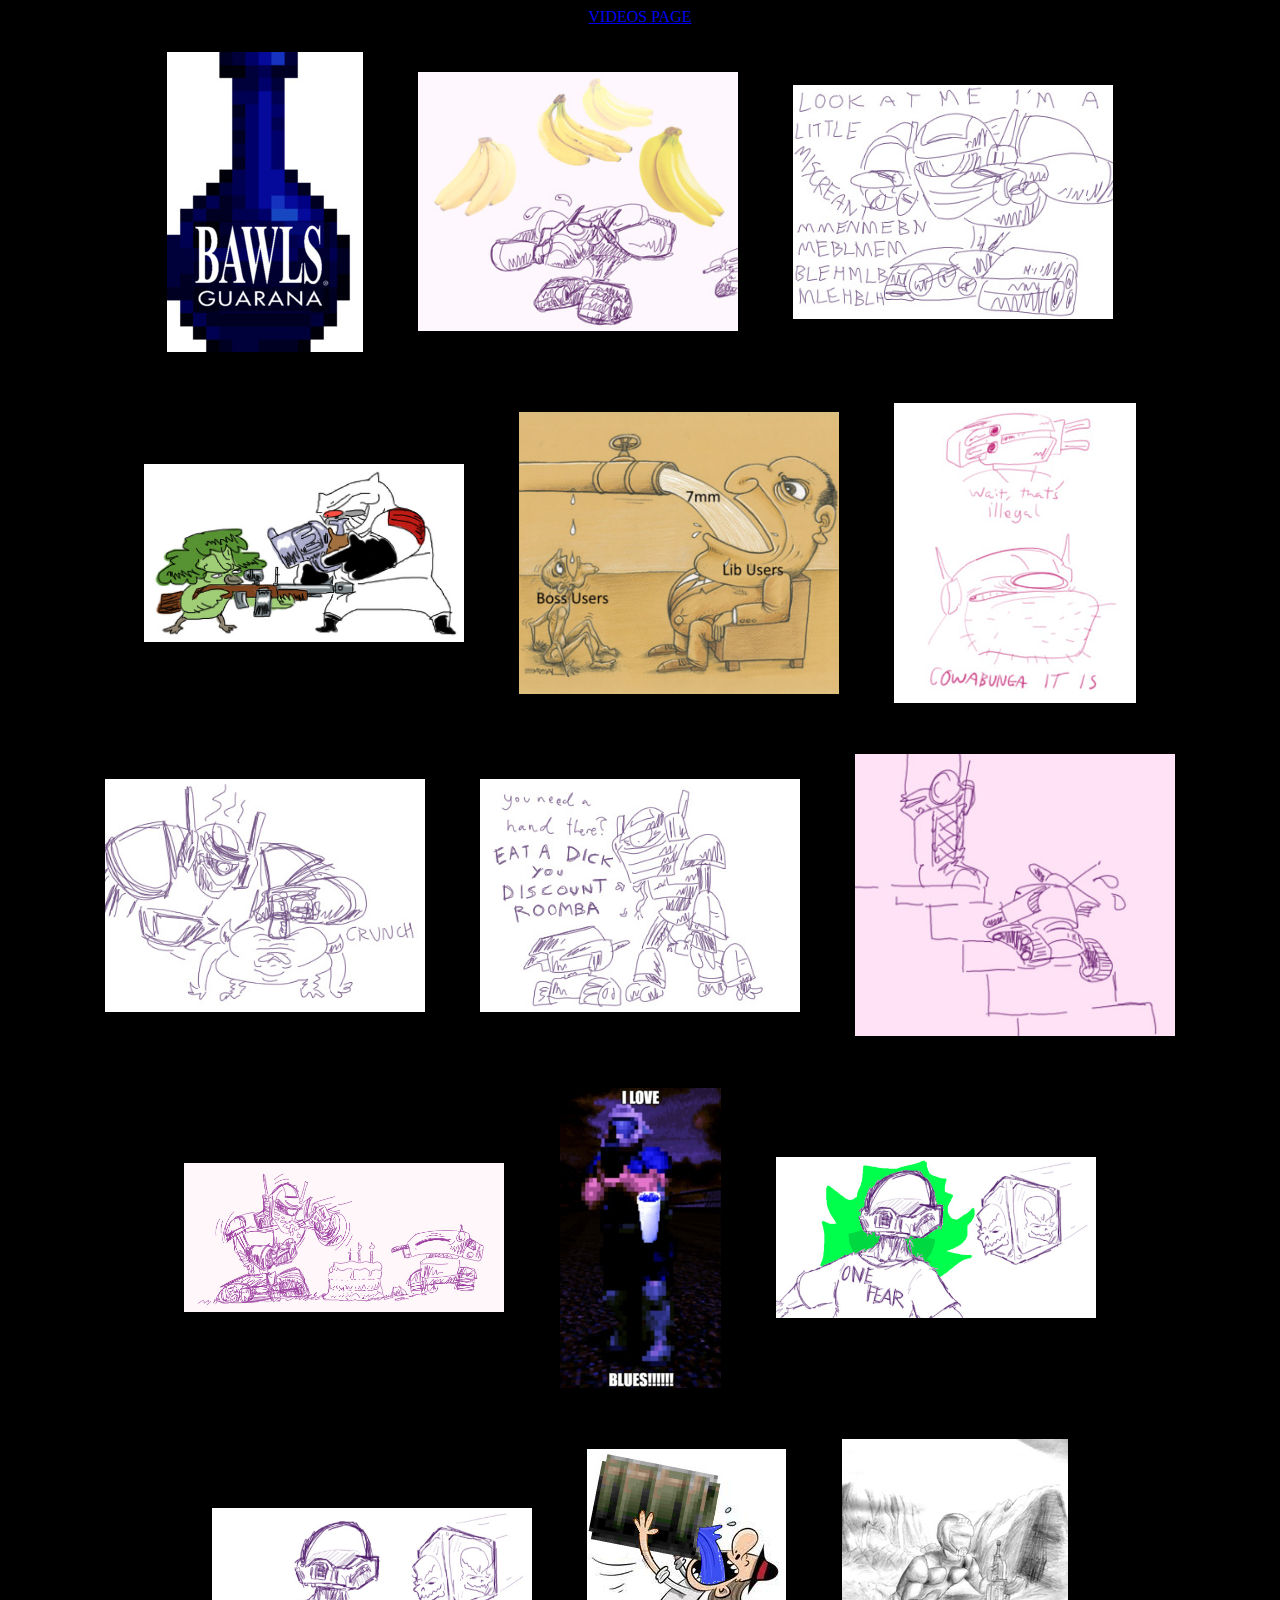
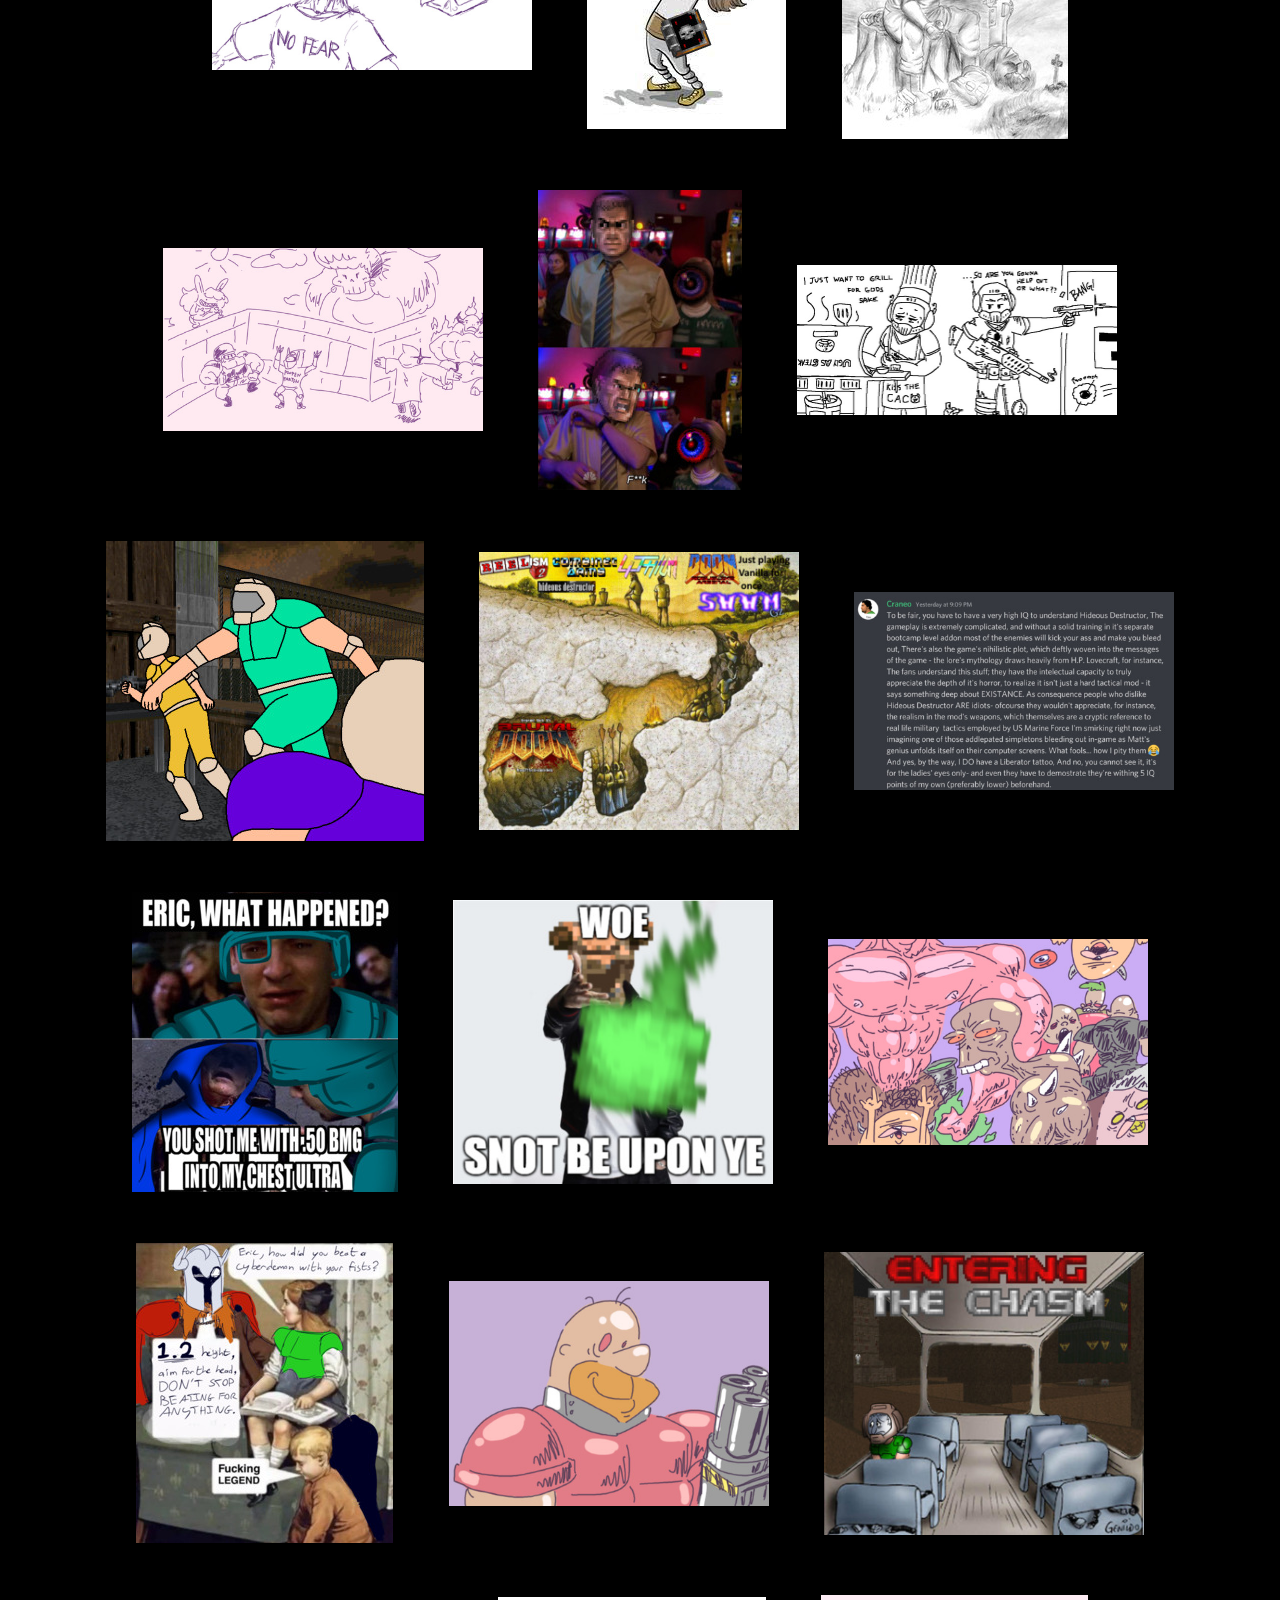
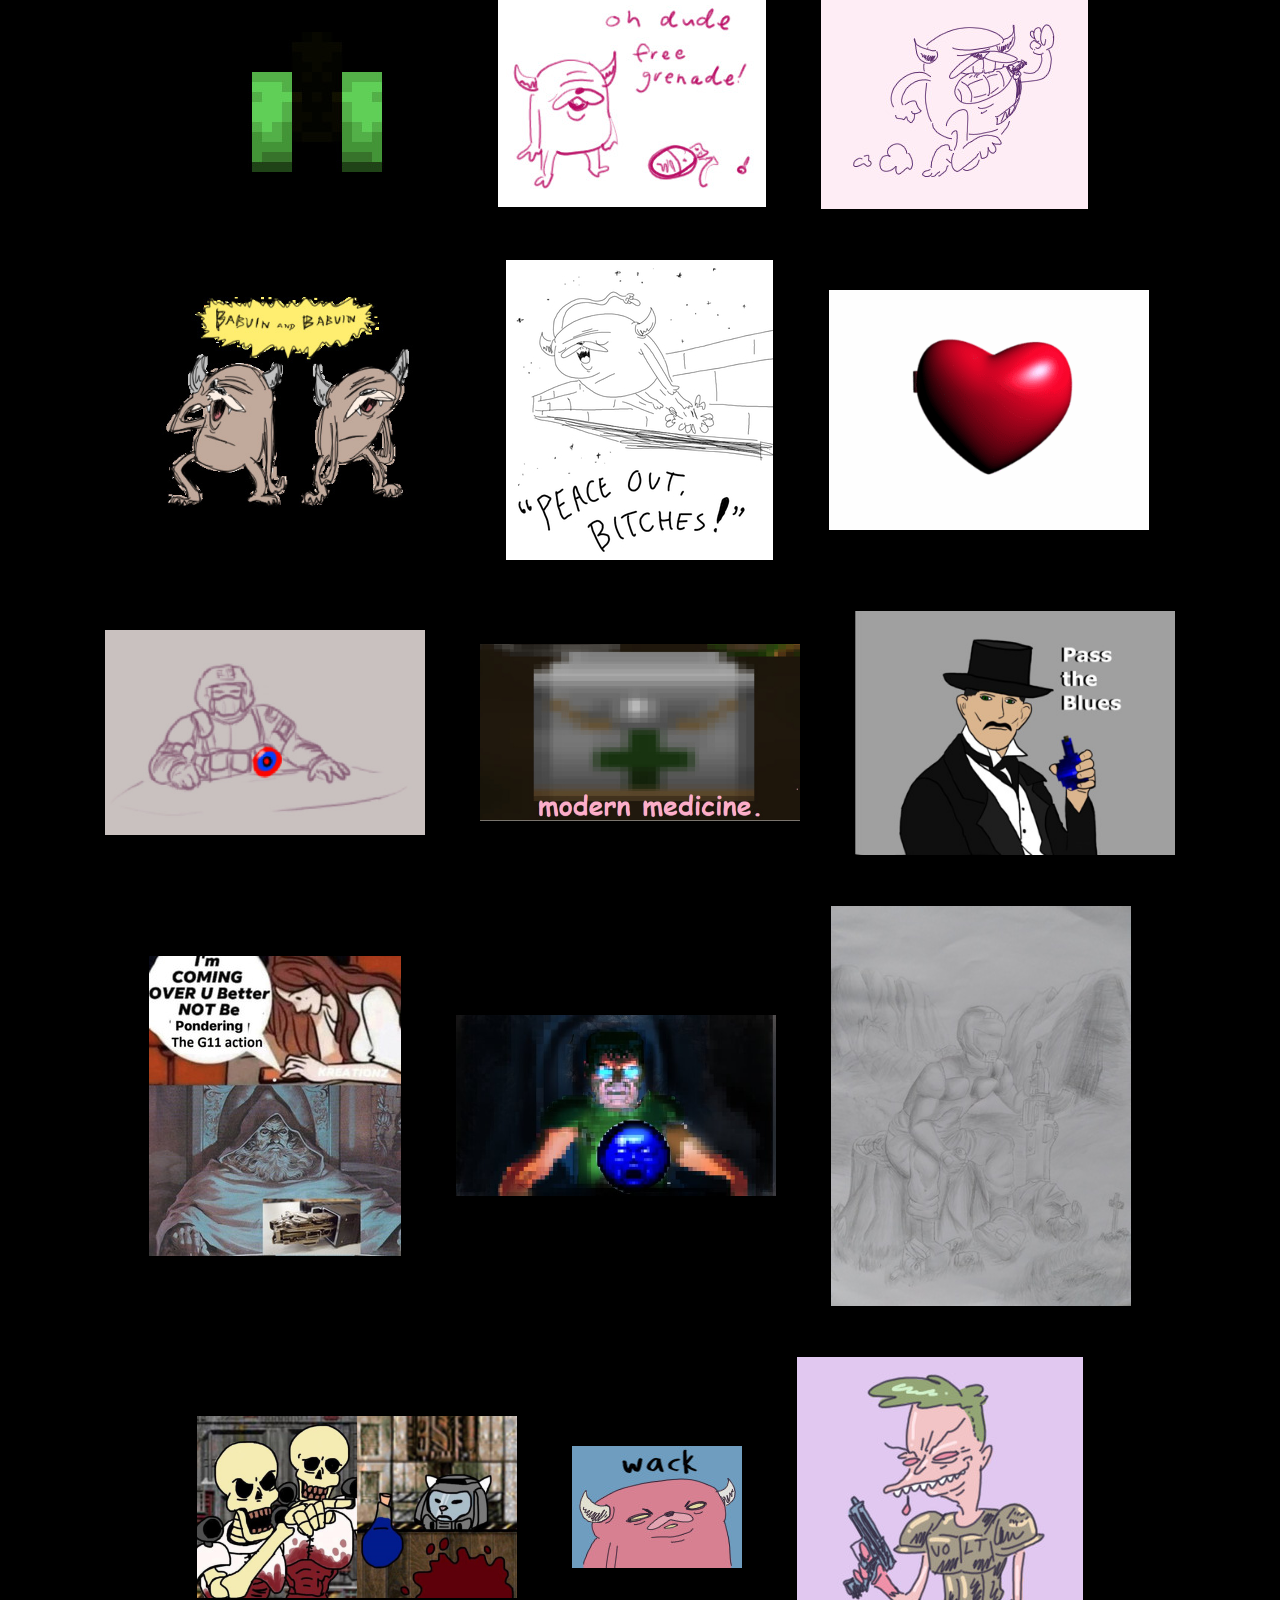
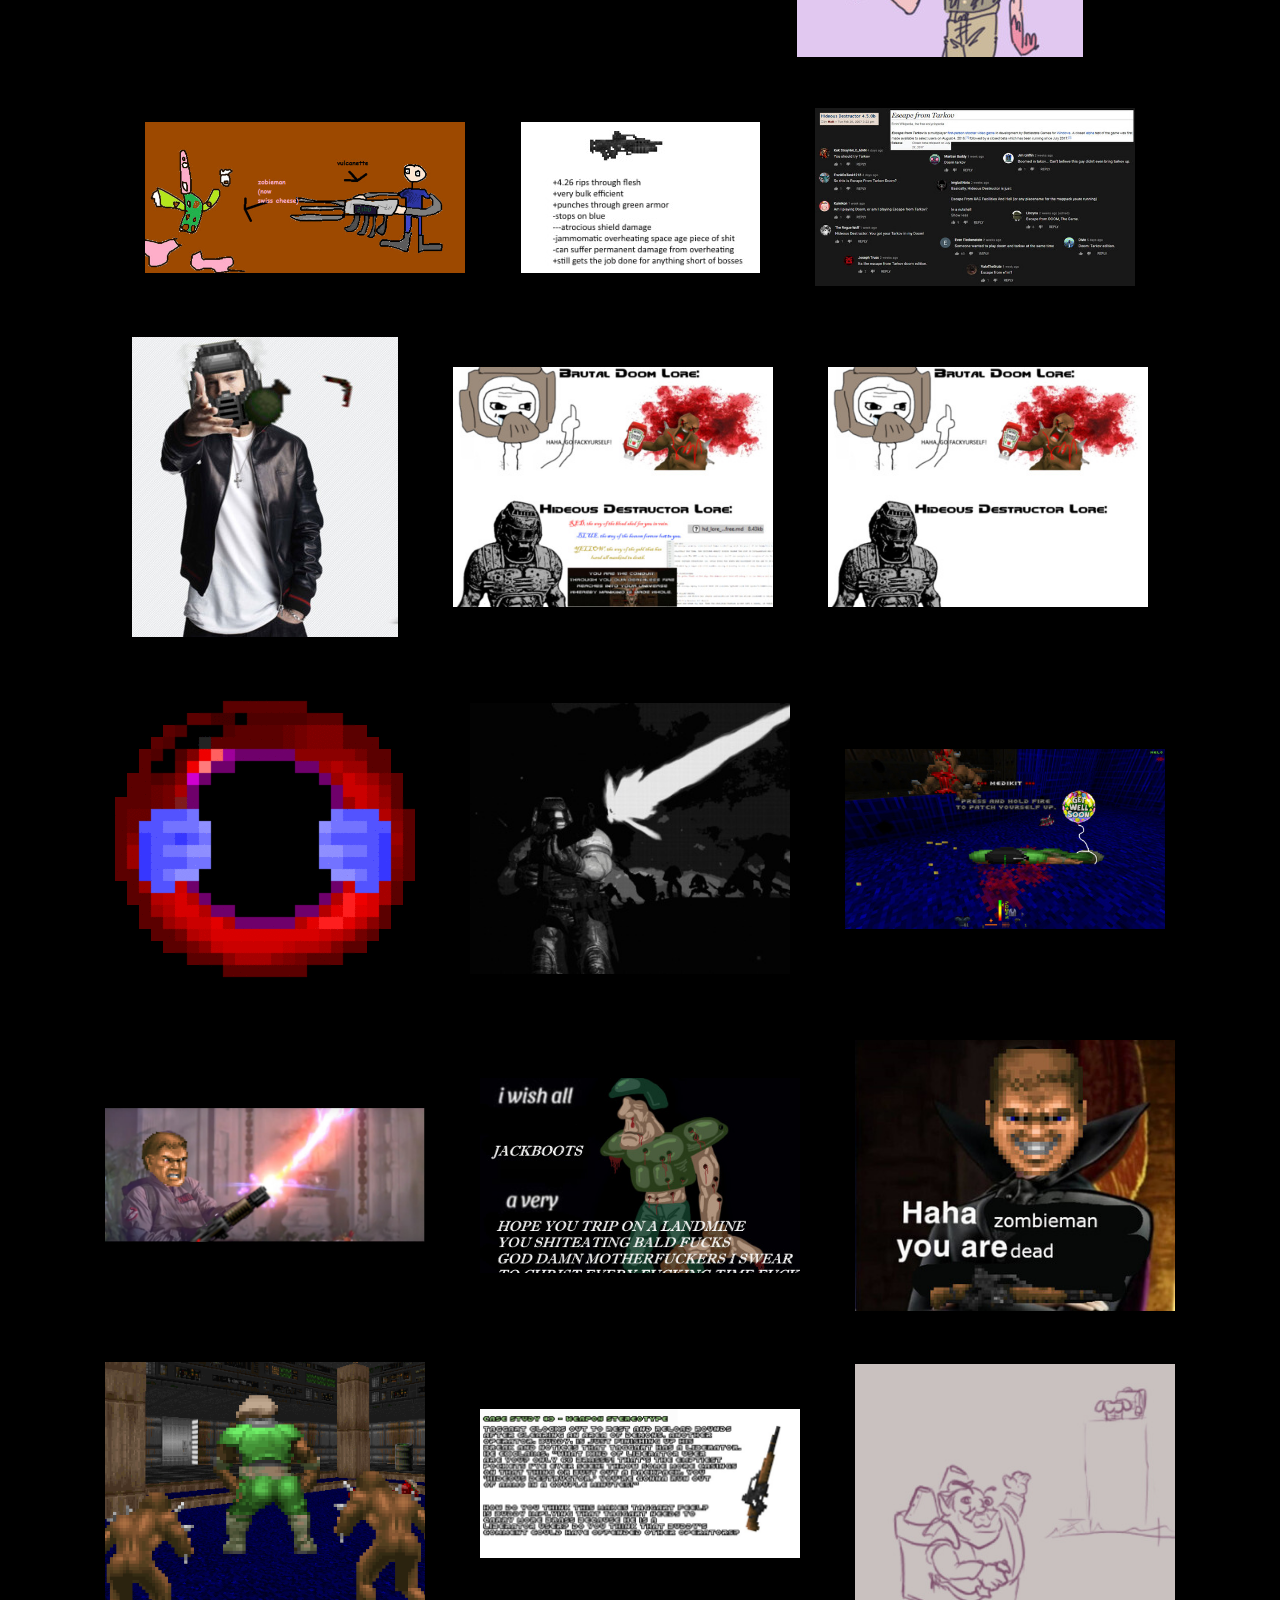
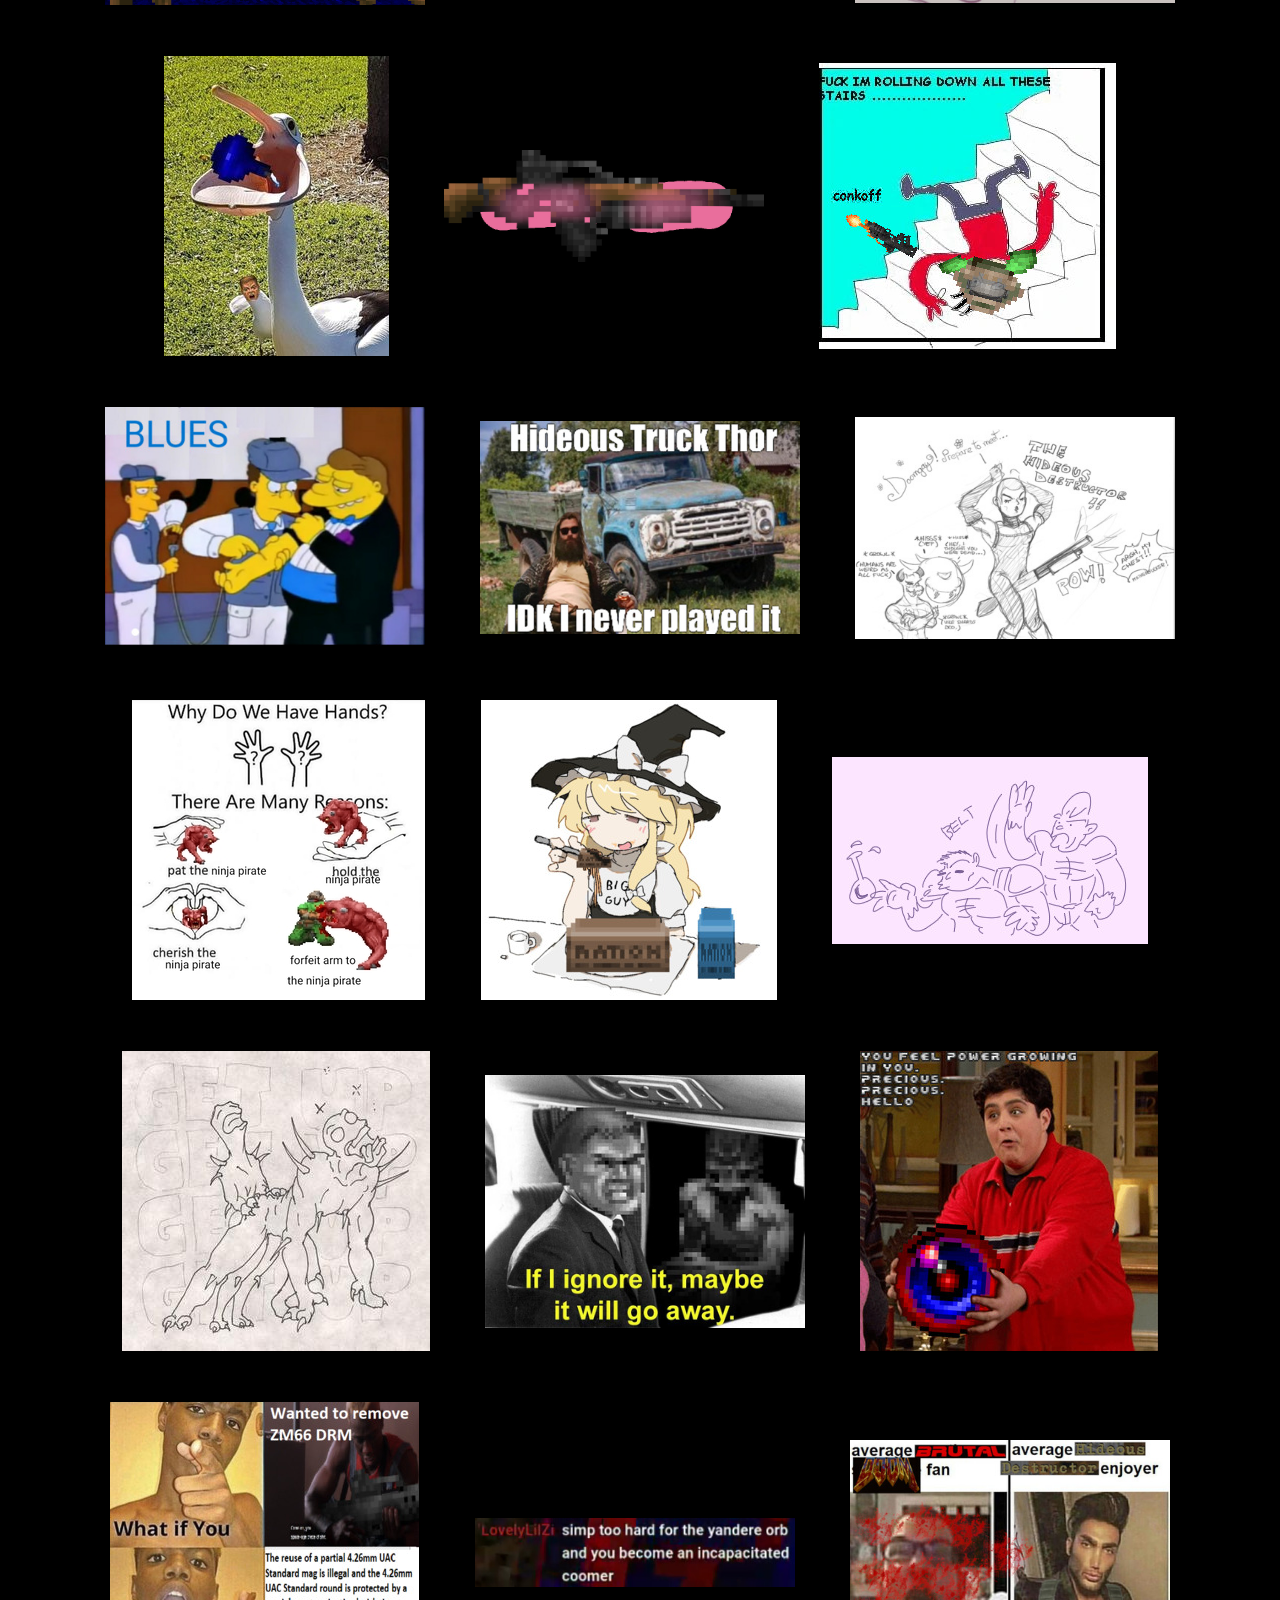
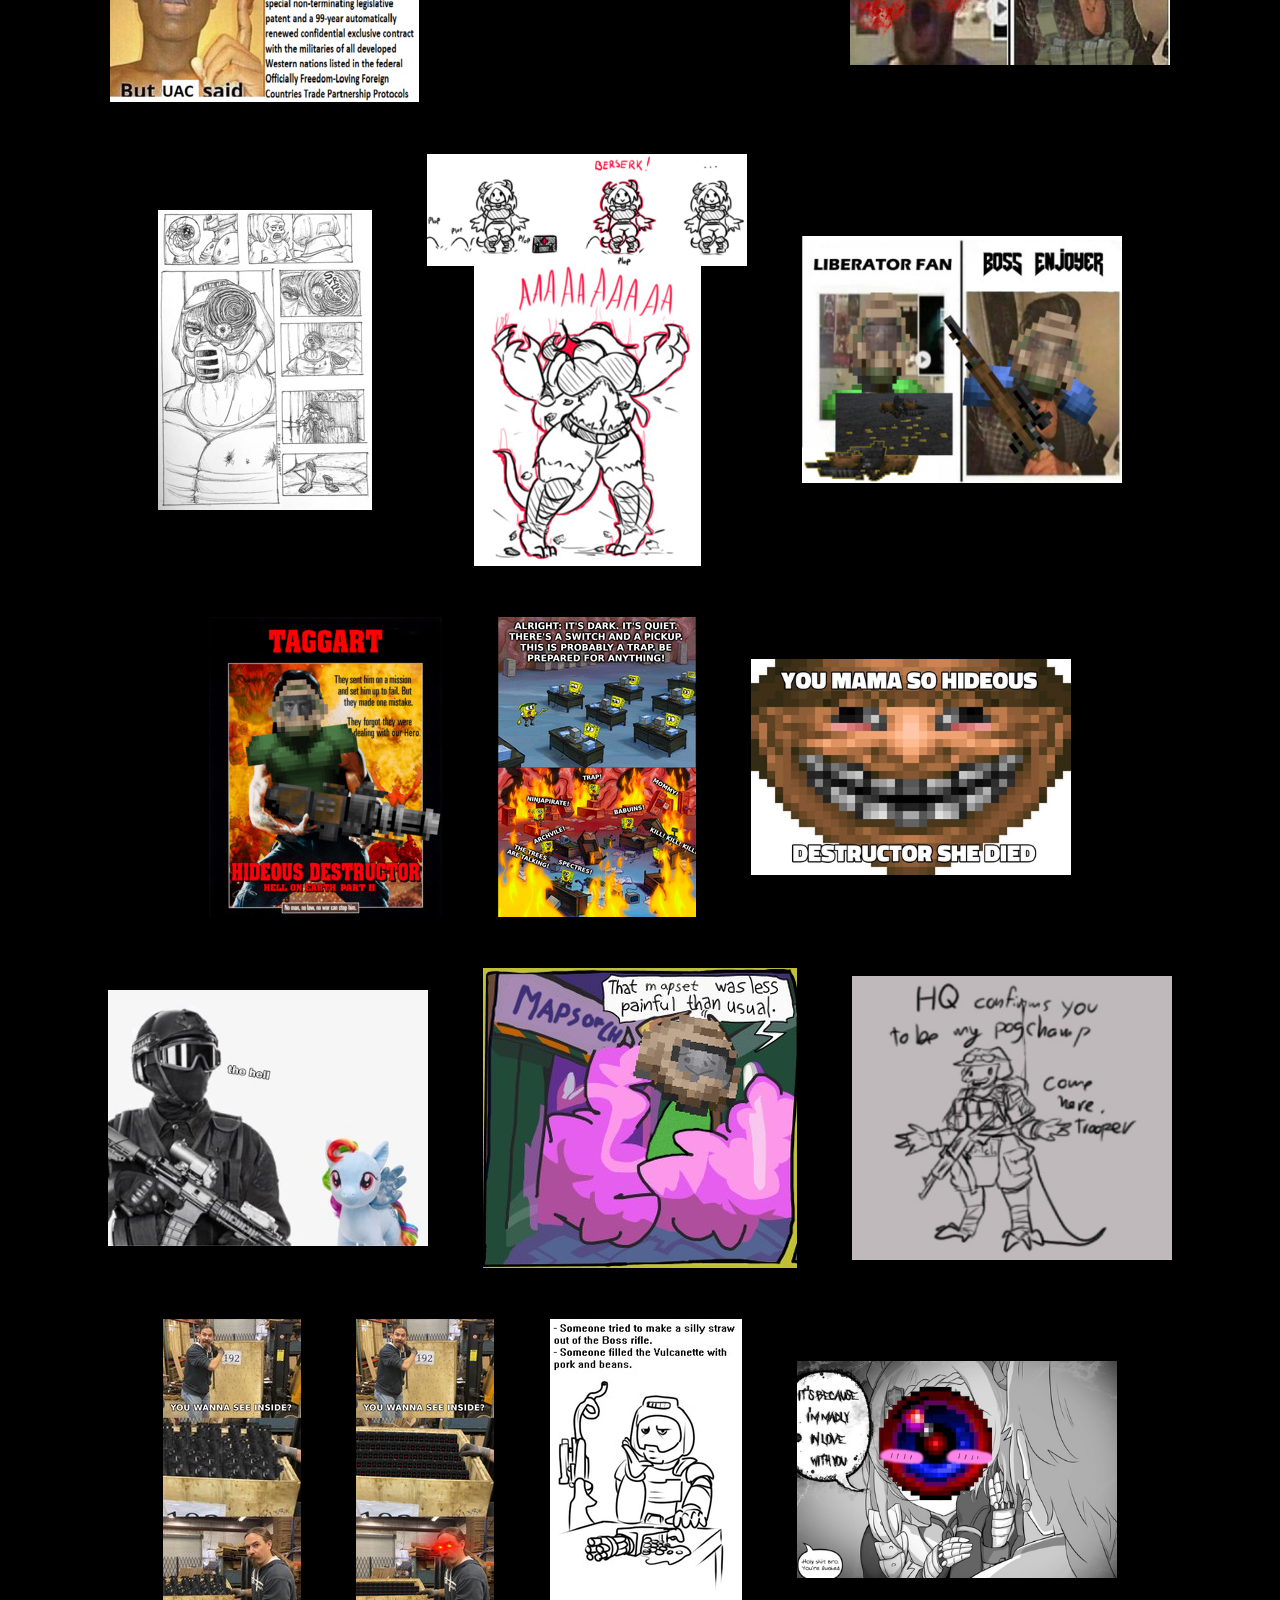
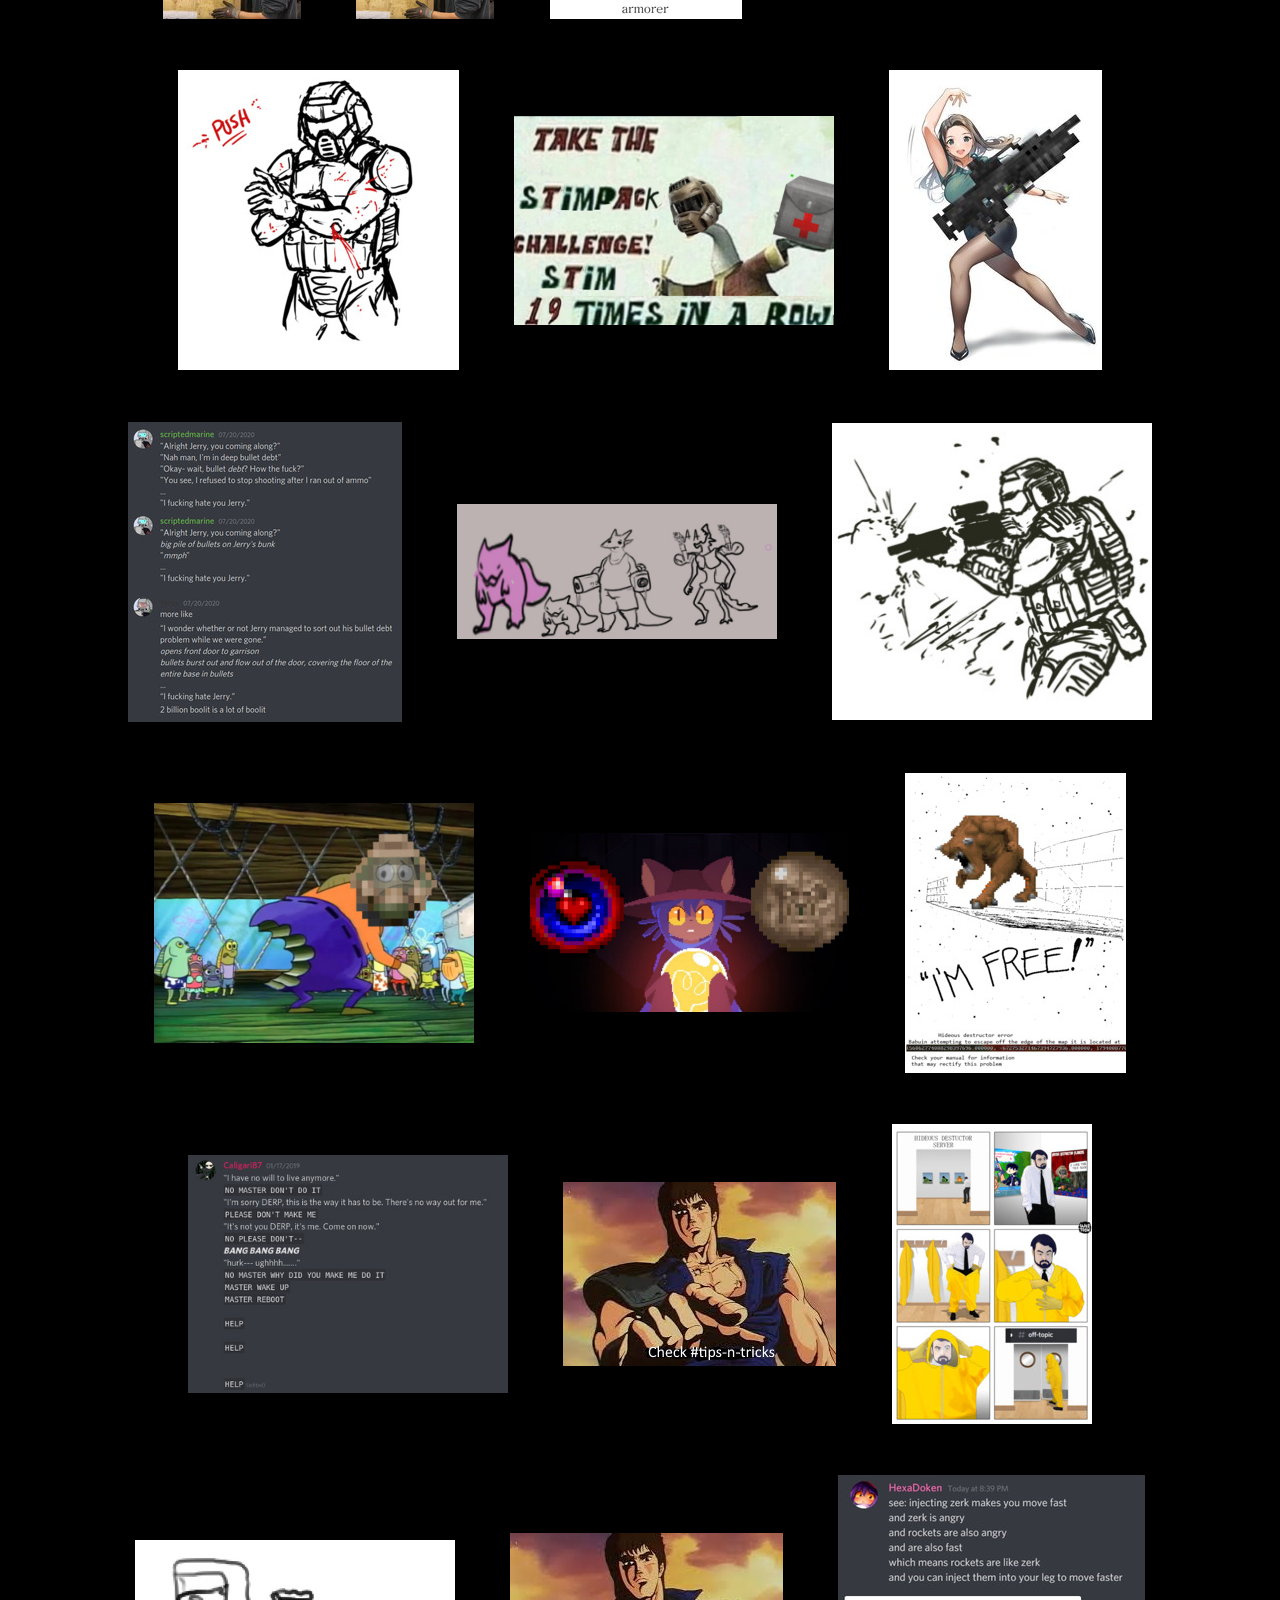
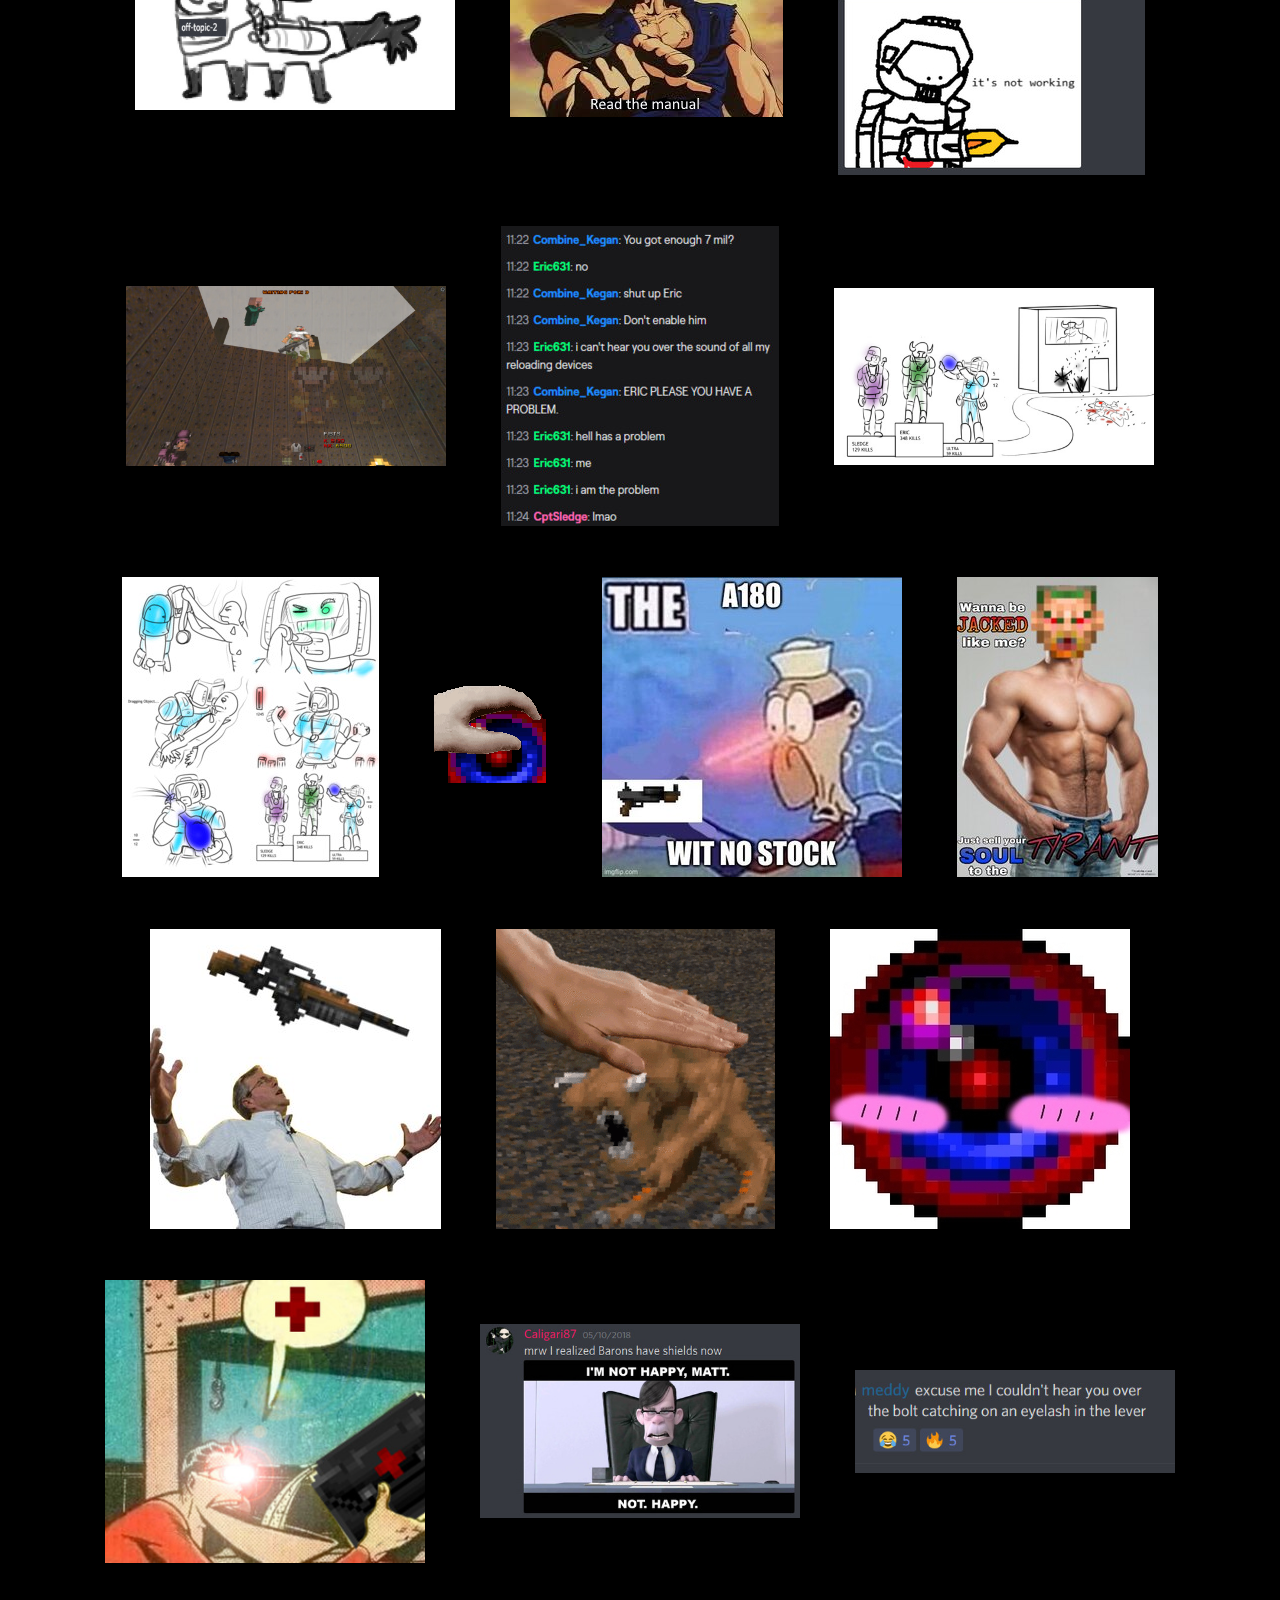
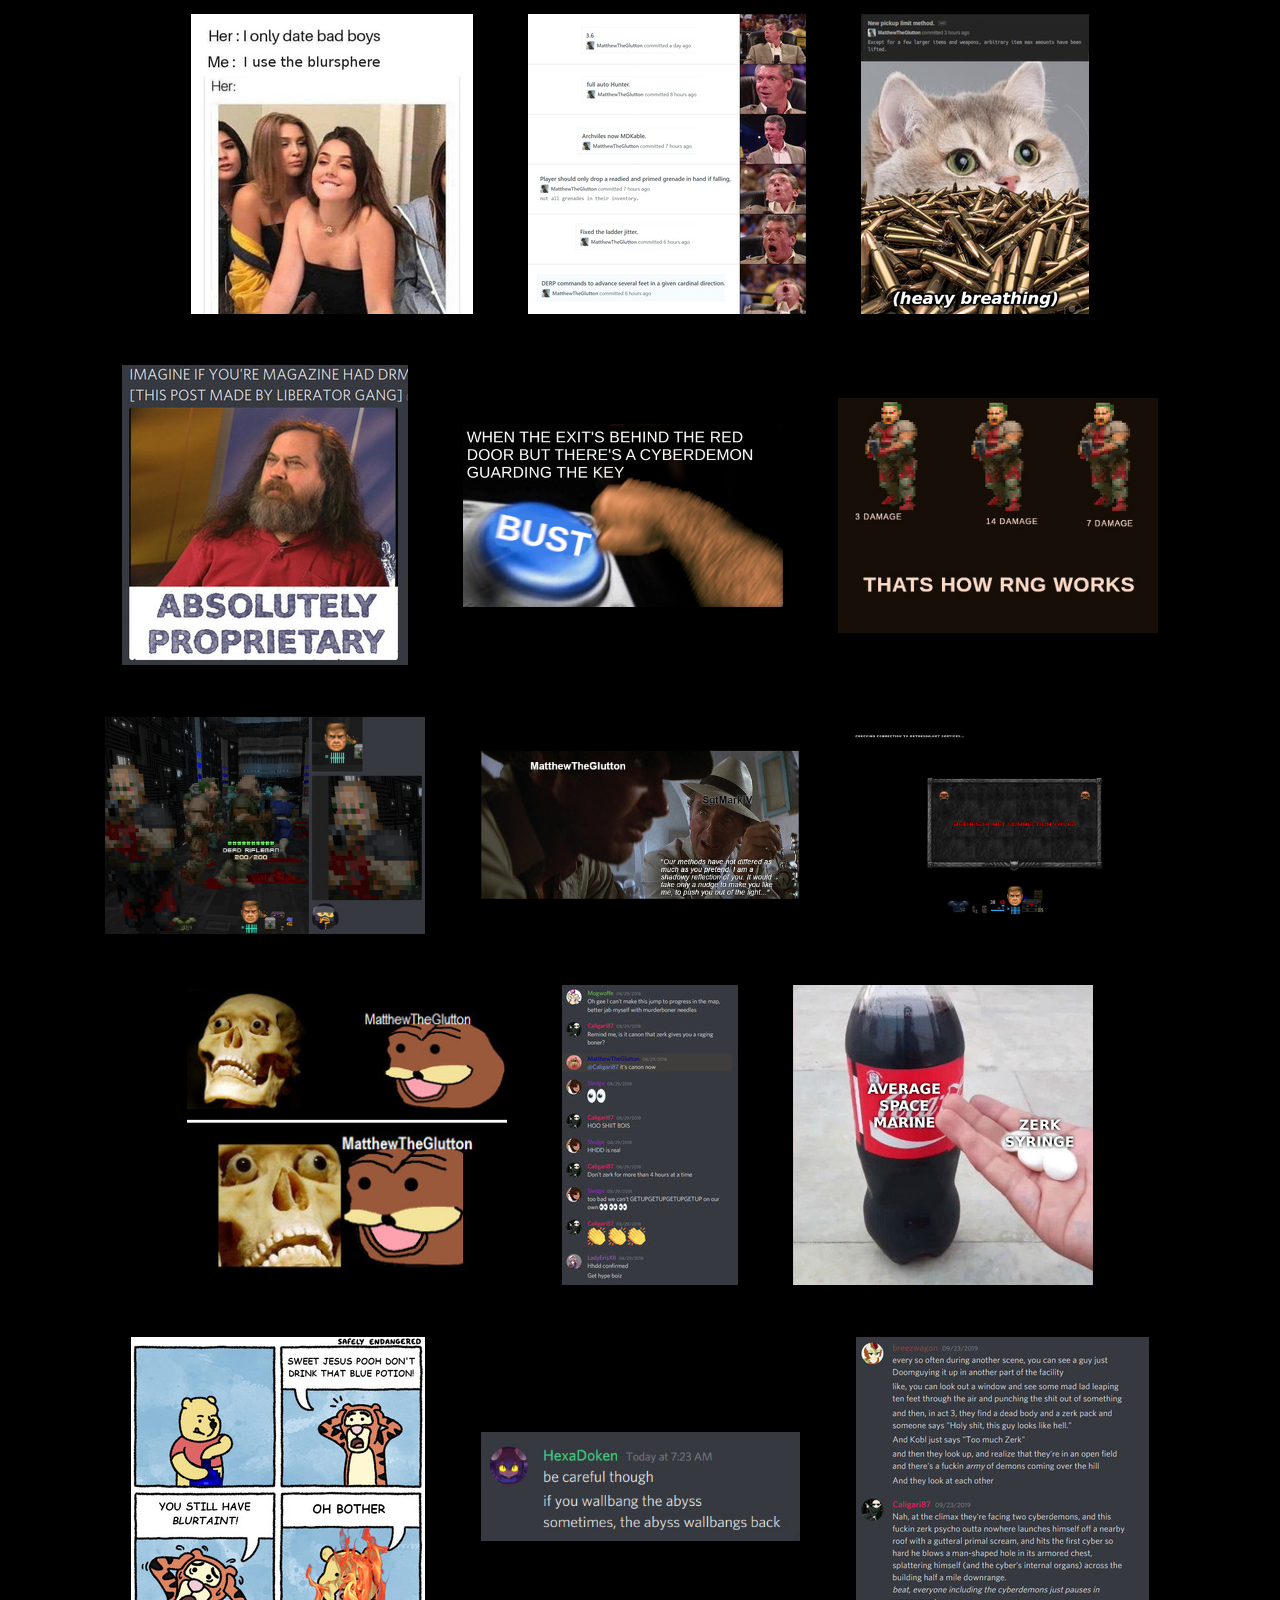
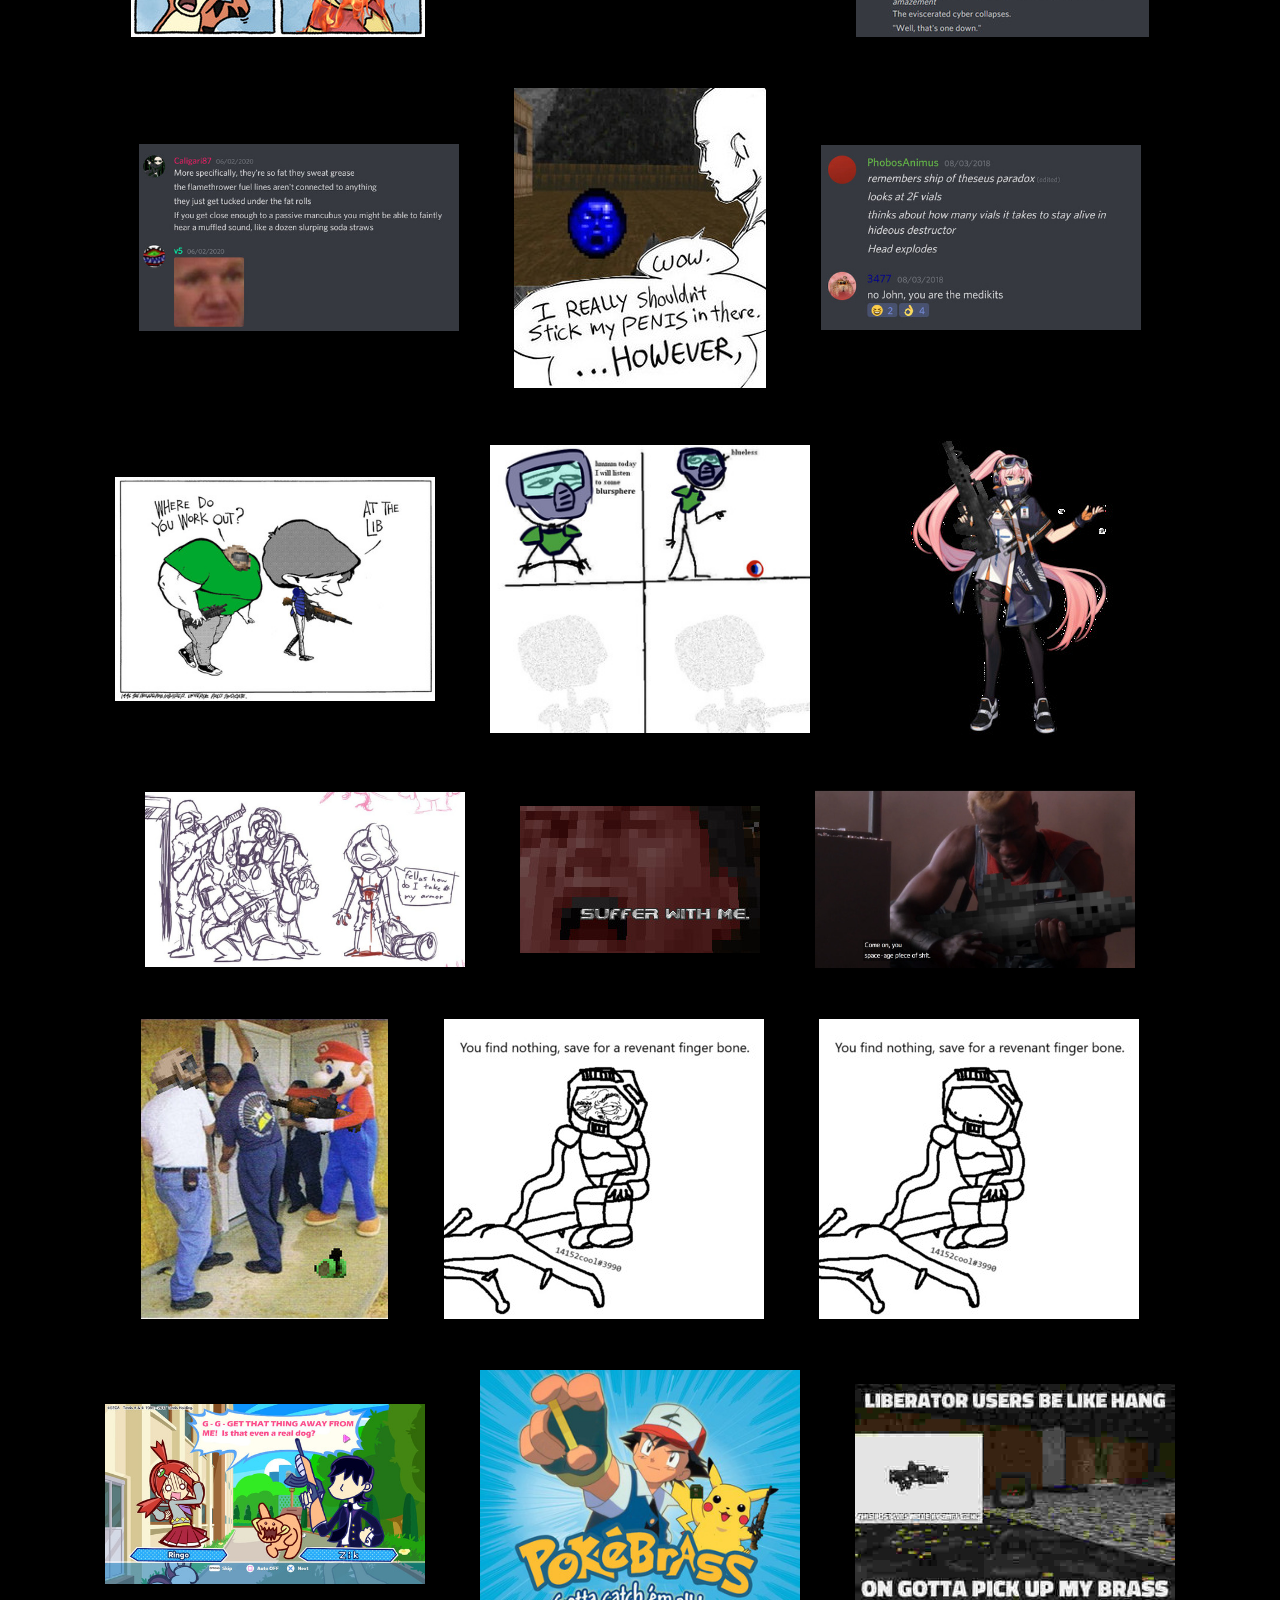
<file: index.html>
<html>
<body>
<link rel="stylesheet" type="text/css" href="style.css">

	<a href="videos.html">VIDEOS PAGE</a></br>

	<a href="images/bawls.png"><img class="thumb" src="thumbs/bawls.jpg"></a>
	<a href="images/BANANA.png"><img class="thumb" src="thumbs/BANANA.jpg"></a>
	<a href="images/getting_along_with_the_team_2.png"><img class="thumb" src="thumbs/getting_along_with_the_team_2.jpg"></a>
	<a href="images/malefactors.png"><img class="thumb" src="thumbs/malefactors.jpg"></a>
	<a href="images/7mm-pipeline.png"><img class="thumb" src="thumbs/7mm-pipeline.jpg"></a>
	<a href="images/COWABRUNGA.png"><img class="thumb" src="thumbs/COWABRUNGA.jpg"></a>
	<a href="images/Fuckin_babuins.png"><img class="thumb" src="thumbs/Fuckin_babuins.jpg"></a>
	<a href="images/getting_along_with_the_team.png"><img class="thumb" src="thumbs/getting_along_with_the_team.jpg"></a>
	<a href="images/haha_smol.png"><img class="thumb" src="thumbs/haha_smol.jpg"></a>
	<a href="images/HAPPY_BIRTHDAY_TO_ME.png"><img class="thumb" src="thumbs/HAPPY_BIRTHDAY_TO_ME.jpg"></a>
	<a href="images/i_love_blues.png"><img class="thumb" src="thumbs/i_love_blues.jpg"></a>
	<a href="images/no_fear_color.png"><img class="thumb" src="thumbs/no_fear_color.jpg"></a>
	<a href="images/no_fear.png"><img class="thumb" src="thumbs/no_fear.jpg"></a>
	<a href="images/peakbluehoarding.png"><img class="thumb" src="thumbs/peakbluehoarding.jpg"></a>
	<a href="images/relaxing.png"><img class="thumb" src="thumbs/relaxing.jpg"></a>
	<a href="images/typical_saltmines_hdest_sesh.png"><img class="thumb" src="thumbs/typical_saltmines_hdest_sesh.jpg"></a>
	<a href="images/dwight.png"><img class="thumb" src="thumbs/dwight.jpg"></a>
	<a href="images/hdestcookin.png"><img class="thumb" src="thumbs/hdestcookin.jpg"></a>
	<a href="images/meme.png"><img class="thumb" src="thumbs/meme.jpg"></a>
	<a href="images/platos_cave.png"><img class="thumb" src="thumbs/platos_cave.jpg"></a>
	<a href="images/to_be_fair.png"><img class="thumb" src="thumbs/to_be_fair.jpg"></a>
	<a href="images/what_happen.png"><img class="thumb" src="thumbs/what_happen.jpg"></a>
	<a href="images/woe.png"><img class="thumb" src="thumbs/woe.jpg"></a>
	<a href="images/Ed_Edd_n_Hdest.png"><img class="thumb" src="thumbs/Ed_Edd_n_Hdest.jpg"></a>
	<a href="images/Fucking_LEGEND.png"><img class="thumb" src="thumbs/Fucking_LEGEND.jpg"></a>
	<a href="images/Wrinkler.png"><img class="thumb" src="thumbs/Wrinkler.jpg"></a>
	<a href="images/bus_entering_the_chasm.png"><img class="thumb" src="thumbs/bus_entering_the_chasm.jpg"></a>
	<a href="images/derp_spin.png"><img class="thumb" src="thumbs/derp_spin.jpg"></a>
	<a href="images/grenade-fetch-1.png"><img class="thumb" src="thumbs/grenade-fetch-1.jpg"></a>
	<a href="images/grenade-fetch-2-touchdown.png"><img class="thumb" src="thumbs/grenade-fetch-2-touchdown.jpg"></a>
	<a href="images/huhuhuhu_were_there_dude.png"><img class="thumb" src="thumbs/huhuhuhu_were_there_dude.jpg"></a>
	<a href="images/infinity_babuin_peace_out_bitches.jpg"><img class="thumb" src="thumbs/infinity_babuin_peace_out_bitches.jpg"></a>
	<a href="images/liberator_beloved.gif"><img class="thumb" src="thumbs/liberator_beloved.gif"></a>
	<a href="images/marine_blursphere.png"><img class="thumb" src="thumbs/marine_blursphere.jpg"></a>
	<a href="images/modern_medicine.png"><img class="thumb" src="thumbs/modern_medicine.jpg"></a>
	<a href="images/pass_the_blues.png"><img class="thumb" src="thumbs/pass_the_blues.jpg"></a>
	<a href="images/pondering_g11_action.png"><img class="thumb" src="thumbs/pondering_g11_action.jpg"></a>
	<a href="images/pondering_soulsphere.jpg"><img class="thumb" src="thumbs/pondering_soulsphere.jpg"></a>
	<a href="images/relaxing_with_lib.jpg"><img class="thumb" src="thumbs/relaxing_with_lib.jpg"></a>
	<a href="images/table_cat.png"><img class="thumb" src="thumbs/table_cat.jpg"></a>
	<a href="images/this_shit_wack.png"><img class="thumb" src="thumbs/this_shit_wack.jpg"></a>
	<a href="images/undead_homeboy.png"><img class="thumb" src="thumbs/undead_homeboy.jpg"></a>
	<a href="images/vulcanette_fanart.png"><img class="thumb" src="thumbs/vulcanette_fanart.jpg"></a>
	<a href="images/zm66_pros-cons.png"><img class="thumb" src="thumbs/zm66_pros-cons.jpg"></a>
	<a href="images/DECADELONGLATETHEREBUDDY.jpg"><img class="thumb" src="thumbs/DECADELONGLATETHEREBUDDY.jpg"></a>
	<a href="images/gren_toss.png"><img class="thumb" src="thumbs/gren_toss.jpg"></a>
	<a href="images/hd_lore2.png"><img class="thumb" src="thumbs/hd_lore2.jpg"></a>
	<a href="images/bd_lore_vs_hd_lore.png"><img class="thumb" src="thumbs/bd_lore_vs_hd_lore.jpg"></a>
	<a href="images/blurse.gif"><img class="thumb" src="thumbs/blurse.gif"></a>
	<a href="images/dongwaiver_hd_art.png"><img class="thumb" src="thumbs/dongwaiver_hd_art.jpg"></a>
	<a href="images/get_well_soon.png"><img class="thumb" src="thumbs/get_well_soon.jpg"></a>
	<a href="images/ghost_thunder_busters.png"><img class="thumb" src="thumbs/ghost_thunder_busters.jpg"></a>
	<a href="images/hdest_guy_internal_monologue.png"><img class="thumb" src="thumbs/hdest_guy_internal_monologue.jpg"></a>
	<a href="images/hdestbangin.jpg"><img class="thumb" src="thumbs/hdestbangin.jpg"></a>
	<a href="images/jiggle.gif"><img class="thumb" src="thumbs/jiggle.gif"></a>
	<a href="images/liberator_stereotypes.png"><img class="thumb" src="thumbs/liberator_stereotypes.jpg"></a>
	<a href="images/merchant_jetpack.png"><img class="thumb" src="thumbs/merchant_jetpack.jpg"></a>
	<a href="images/pelican_potion.jpg"><img class="thumb" src="thumbs/pelican_potion.jpg"></a>
	<a href="images/raifu.png"><img class="thumb" src="thumbs/raifu.jpg"></a>
	<a href="images/rolling_stairs.png"><img class="thumb" src="thumbs/rolling_stairs.jpg"></a>
	<a href="images/simpsons_blues_IV.png"><img class="thumb" src="thumbs/simpsons_blues_IV.jpg"></a>
	<a href="images/truckthor.png"><img class="thumb" src="thumbs/truckthor.jpg"></a>
	<a href="images/whateverthefuckthisis.png"><img class="thumb" src="thumbs/whateverthefuckthisis.jpg"></a>
	<a href="images/why_hands.jpg"><img class="thumb" src="thumbs/why_hands.jpg"></a>
	<a href="images/witch_rations.png"><img class="thumb" src="thumbs/witch_rations.jpg"></a>
	<a href="images/zombie_slap_blues.png"><img class="thumb" src="thumbs/zombie_slap_blues.jpg"></a>
	<a href="images/sexual_healing_imp.jpg"><img class="thumb" src="thumbs/sexual_healing_imp.jpg"></a>
	<a href="images/somethingonthewing.png"><img class="thumb" src="thumbs/somethingonthewing.jpg"></a>
	<a href="images/spherical.png"><img class="thumb" src="thumbs/spherical.jpg"></a>
	<a href="images/uac_said.png"><img class="thumb" src="thumbs/uac_said.jpg"></a>
	<a href="images/blur_simp.png"><img class="thumb" src="thumbs/blur_simp.jpg"></a>
	<a href="images/average_hd_enjoyer.jpg"><img class="thumb" src="thumbs/average_hd_enjoyer.jpg"></a>
	<a href="images/skelegant_blursphere.jpg"><img class="thumb" src="thumbs/skelegant_blursphere.jpg"></a>
	<div class="thumb">
		<a href="images/karolinedianne_zerk1.png"><img class="thumb" style="margin:0px;" src="thumbs/karolinedianne_zerk1.jpg"></a>
		<a href="images/karolinedianne_zerk2.png"><img class="thumb" style="margin:0px;" src="thumbs/karolinedianne_zerk2.jpg"></a>
	</div>
	<a href="images/average_enjoyer.png"><img class="thumb" src="thumbs/average_enjoyer.jpg"></a>
	<a href="images/HideousDestructorMoviePoster.png"><img class="thumb" src="thumbs/HideousDestructorMoviePoster.jpg"></a>
	<a href="images/cali_panik.png"><img class="thumb" src="thumbs/cali_panik.jpg"></a>
	<a href="images/your_mama_so_hideous.png"><img class="thumb" src="thumbs/your_mama_so_hideous.jpg"></a>
	<a href="images/uas_experience.jpg"><img class="thumb" src="thumbs/uas_experience.jpg"></a>
	<a href="images/less_painful_than_usual.png"><img class="thumb" src="thumbs/less_painful_than_usual.jpg"></a>
	<a href="images/kobl_pogchamp.png"><img class="thumb" src="thumbs/kobl_pogchamp.jpg"></a>
	<a href="images/ian_zm_crate.jpg"><img class="thumb" src="thumbs/ian_zm_crate.jpg"></a>
	<a href="images/ian_zerk_crate.png"><img class="thumb" src="thumbs/ian_zerk_crate.jpg"></a>
	<a href="images/armorer_by_ultra64.png"><img class="thumb" src="thumbs/armorer_by_ultra64.jpg"></a>
	<a href="images/Yandere_orb.jpg"><img class="thumb" src="thumbs/Yandere_orb.jpg"></a>
	<a href="images/HD_medical.png"><img class="thumb" src="thumbs/HD_medical.jpg"></a>
	<a href="images/stim_challenge.png"><img class="thumb" src="thumbs/stim_challenge.jpg"></a>
	<a href="images/tossing_zm66.jpg"><img class="thumb" src="thumbs/tossing_zm66.jpg"></a>
	<a href="images/bullet_debt.png"><img class="thumb" src="thumbs/bullet_debt.jpg"></a>
	<a href="images/HD_kobls.png"><img class="thumb" src="thumbs/HD_kobls.jpg"></a>
	<a href="images/HDGuy_by_JessyRuiz.png"><img class="thumb" src="thumbs/HDGuy_by_JessyRuiz.jpg"></a>
	<a href="images/NP_bite.png"><img class="thumb" src="thumbs/NP_bite.jpg"></a>
	<a href="images/witch_cat_or_something_i_dunno.png"><img class="thumb" src="thumbs/witch_cat_or_something_i_dunno.jpg"></a>
	<a href="images/babuin_im_free.png"><img class="thumb" src="thumbs/babuin_im_free.jpg"></a>
	<a href="images/sad-derp-story.png"><img class="thumb" src="thumbs/sad-derp-story.jpg"></a>
	<a href="images/check_tips_and_tricks.jpg"><img class="thumb" src="thumbs/check_tips_and_tricks.jpg"></a>
	<a href="images/hd-server-offtopic.png"><img class="thumb" src="thumbs/hd-server-offtopic.jpg"></a>
	<a href="images/kobl-hazmat-offtopic.png"><img class="thumb" src="thumbs/kobl-hazmat-offtopic.jpg"></a>
	<a href="images/read_the_manual.jpg"><img class="thumb" src="thumbs/read_the_manual.jpg"></a>
	<a href="images/zerk-rocket.png"><img class="thumb" src="thumbs/zerk-rocket.jpg"></a>
	<a href="images/chaotic-energy.png"><img class="thumb" src="thumbs/chaotic-energy.jpg"></a>
	<a href="images/enough-7mil.png"><img class="thumb" src="thumbs/enough-7mil.jpg"></a>
	<a href="images/Smiedous_destructor_2.png"><img class="thumb" src="thumbs/Smiedous_destructor_2.jpg"></a>
	<a href="images/Smiedous_destructor.png"><img class="thumb" src="thumbs/Smiedous_destructor.jpg"></a>
	<a href="images/blur-petpet.gif"><img class="thumb" src="thumbs/blur-petpet.gif"></a>
	<a href="images/a180-no-stock.jpg"><img class="thumb" src="thumbs/a180-no-stock.jpg"></a>
	<a href="images/wanna-be-jacked.jpg"><img class="thumb" src="thumbs/wanna-be-jacked.jpg"></a>
	<a href="images/jeb-lib.jpg"><img class="thumb" src="thumbs/jeb-lib.jpg"></a>
	<a href="images/babuin-pet.gif"><img class="thumb" src="thumbs/babuin-pet.gif"></a>
	<a href="images/blur-san."><img class="thumb" src="thumbs/blur-san.jpg"></a>
	<a href="images/zerk-powder.jpg"><img class="thumb" src="thumbs/zerk-powder.jpg"></a>
	<a href="images/not_happy.jpg"><img class="thumb" src="thumbs/not_happy.jpg"></a>
	<a href="images/boss_bolt_eyelash.jpg"><img class="thumb" src="thumbs/boss_bolt_eyelash.jpg"></a>
	<a href="images/bad_boys_blur.jpg"><img class="thumb" src="thumbs/bad_boys_blur.jpg"></a>
	<a href="images/commit_streak.jpg"><img class="thumb" src="thumbs/commit_streak.jpg"></a>
	<a href="images/ammo_hoarding.jpg"><img class="thumb" src="thumbs/ammo_hoarding.jpg"></a>
	<a href="images/proprietary.jpg"><img class="thumb" src="thumbs/proprietary.jpg"></a>
	<a href="images/bust_button.jpg"><img class="thumb" src="thumbs/bust_button.jpg"></a>
	<a href="images/how_rng_works.jpg"><img class="thumb" src="thumbs/how_rng_works.jpg"></a>
	<a href="images/about_to_die.jpg"><img class="thumb" src="thumbs/about_to_die.jpg"></a>
	<a href="images/matt_mark.jpg"><img class="thumb" src="thumbs/matt_mark.jpg"></a>
	<a href="images/bethesda_HD.jpg"><img class="thumb" src="thumbs/bethesda_HD.jpg"></a>
	<a href="images/ohfuck_matt.jpg"><img class="thumb" src="thumbs/ohfuck_matt.jpg"></a>
	<a href="images/zerk_boner.jpg"><img class="thumb" src="thumbs/zerk_boner.jpg"></a>
	<a href="images/zerk_coke_mentos.jpg"><img class="thumb" src="thumbs/zerk_coke_mentos.jpg"></a>
	<a href="images/pooh_blurtaint.jpg"><img class="thumb" src="thumbs/pooh_blurtaint.jpg"></a>
	<a href="images/abyss_wallbang.jpg"><img class="thumb" src="thumbs/abyss_wallbang.jpg"></a>
	<a href="images/cinematic_zerk.jpg"><img class="thumb" src="thumbs/cinematic_zerk.jpg"></a>
	<a href="images/fatso_grease.jpg"><img class="thumb" src="thumbs/fatso_grease.jpg"></a>
	<a href="images/soulsphere.jpg"><img class="thumb" src="thumbs/soulsphere.jpg"></a>
	<a href="images/you_are_the_medikits.jpg"><img class="thumb" src="thumbs/you_are_the_medikits.jpg"></a>
	<a href="images/workout_lib.jpg"><img class="thumb" src="thumbs/workout_lib.jpg"></a>
	<a href="images/today_i_will_blur.jpg"><img class="thumb" src="thumbs/today_i_will_blur.jpg"></a>
	<a href="images/TDOLL_ZM66.png"><img class="thumb" src="thumbs/TDOLL_ZM66.jpg"></a>
	<a href="images/take_off_armor.jpg"><img class="thumb" src="thumbs/take_off_armor.jpg"></a>
	<a href="images/suffer_with_me.jpg"><img class="thumb" src="thumbs/suffer_with_me.jpg"></a>
	<a href="images/space-age_piece_of_shit.jpg"><img class="thumb" src="thumbs/space-age_piece_of_shit.jpg"></a>
	<a href="images/saltshaker.jpg"><img class="thumb" src="thumbs/saltshaker.jpg"></a>
	<a href="images/revanant_finger_bone_edit.jpg"><img class="thumb" src="thumbs/revanant_finger_bone_edit.jpg"></a>
	<a href="images/UaS_revenant_finger_bone.jpg"><img class="thumb" src="thumbs/UaS_revenant_finger_bone.jpg"></a>
	<a href="images/puyo-zik.jpg"><img class="thumb" src="thumbs/puyo-zik.jpg"></a>
	<a href="images/Pokebrass.jpg"><img class="thumb" src="thumbs/Pokebrass.jpg"></a>
	<a href="images/liberator_brass_ZM_gang.jpg"><img class="thumb" src="thumbs/liberator_brass_ZM_gang.jpg"></a>
	<a href="images/just_be_normal_jams.jpg"><img class="thumb" src="thumbs/just_be_normal_jams.jpg"></a>
	<a href="images/just_be_normal_EULA.jpg"><img class="thumb" src="thumbs/just_be_normal_EULA.jpg"></a>
	<a href="images/jetpack_smackdown.jpg"><img class="thumb" src="thumbs/jetpack_smackdown.jpg"></a>
	<a href="images/Ive_got_ammo.jpg"><img class="thumb" src="thumbs/Ive_got_ammo.jpg"></a>
	<a href="images/is_this_a_ZM66.jpg"><img class="thumb" src="thumbs/is_this_a_ZM66.jpg"></a>
	<a href="images/huffing_zerk.jpg"><img class="thumb" src="thumbs/huffing_zerk.jpg"></a>
	<a href="images/HERP_DERP_scratch_grounder.jpg"><img class="thumb" src="thumbs/HERP_DERP_scratch_grounder.jpg"></a>
	<a href="images/HDLA.jpg"><img class="thumb" src="thumbs/HDLA.jpg"></a>
	<a href="images/HDestValiant.jpg"><img class="thumb" src="thumbs/HDestValiant.jpg"></a>
	<a href="images/hdestplayers_i_like_the_way_this_sucks.jpg"><img class="thumb" src="thumbs/hdestplayers_i_like_the_way_this_sucks.jpg"></a>
	<a href="images/eatmoremeat.jpg"><img class="thumb" src="thumbs/eatmoremeat.jpg"></a>
	<a href="images/DERPISTHELAW.jpg"><img class="thumb" src="thumbs/DERPISTHELAW.jpg"></a>
	<a href="images/cow_tools.jpg"><img class="thumb" src="thumbs/cow_tools.jpg"></a>
	<a href="images/classes.jpg"><img class="thumb" src="thumbs/classes.jpg"></a>
	<a href="images/brokemybutthole.jpg"><img class="thumb" src="thumbs/brokemybutthole.jpg"></a>
	<a href="images/archvile_laughing.jpg"><img class="thumb" src="thumbs/archvile_laughing.jpg"></a>
	<a href="images/all_of_my_friends_are_dead.jpg"><img class="thumb" src="thumbs/all_of_my_friends_are_dead.jpg"></a>
	<a href="images/advanced_cheese.jpg"><img class="thumb" src="thumbs/advanced_cheese.jpg"></a>

</body>
</html>
</file>
<file: style.css>
body {
	background-color: black;
	text-align: center;
}

.thumb {
	margin: 2vw;
	max-width: 25vw;
	max-height: 50vh;
	vertical-align: middle;
	display: inline-block;
}

.vidthumb {
	margin: 2vw;
	width: 40vw;
	height: 25vw;
	vertical-align: middle;
	display: inline-block;
}
</file>
